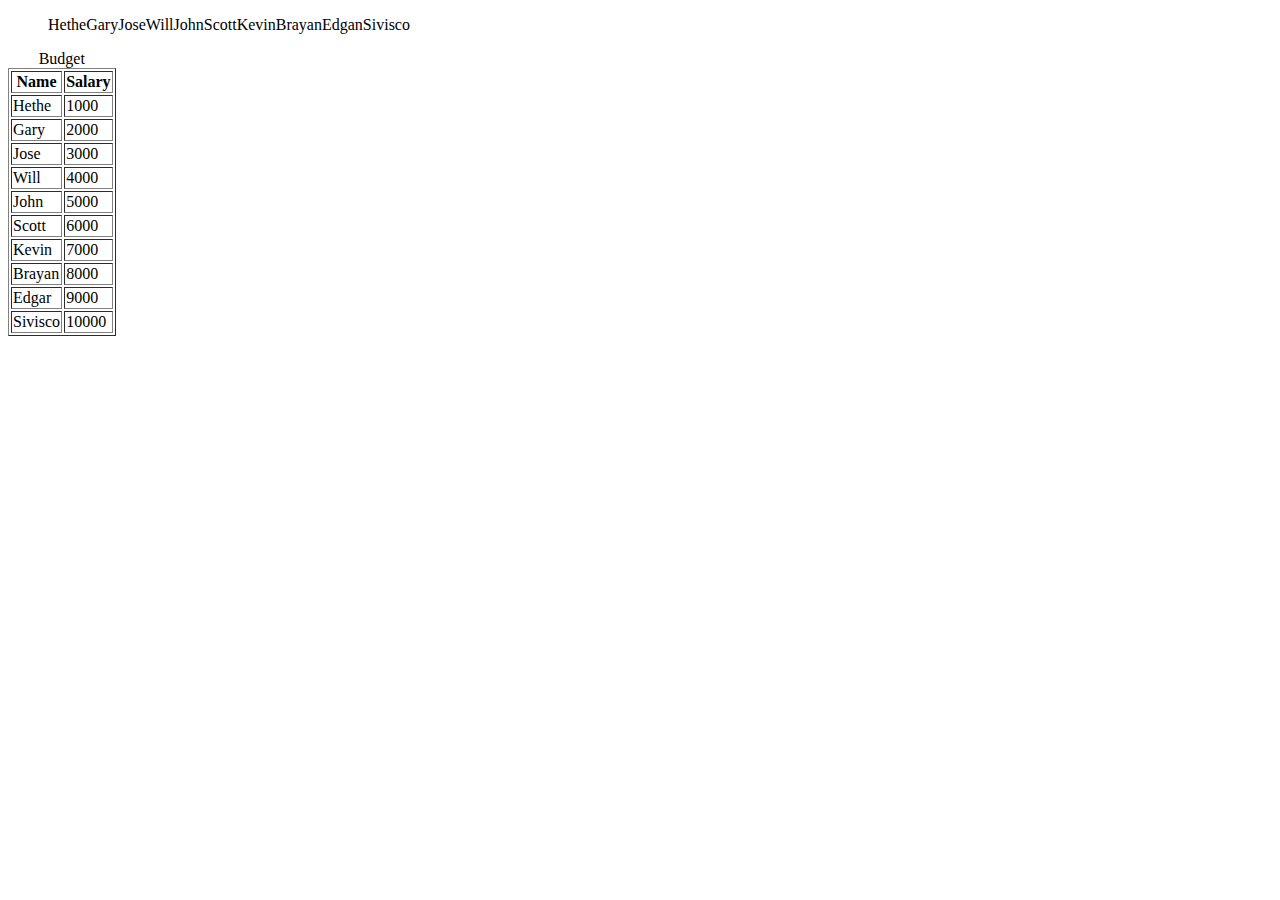
<file: index.html>
<!DOCTYPE html>
<html lang="en">
<head>
    <meta charset="UTF-8">
    <meta http-equiv="X-UA-Compatible" content="IE=edge">
    <meta name="viewport" content="width=device-width, initial-scale=1.0">
    <title>Document</title>
</head>
<body>
     
    <ul id="studentName"></ul>


    <table border="1px">
        <caption>Budget</caption>
        <thead>
            <tr>
                <th scope="col">Name</th>
                <th scope="col">Salary</th>
            </tr>
        </thead>
        <tbody id="displayUsers">
           
        </tbody>
    </table>
    
        
    
    <script src="scripts/practice.js"></script>
</body>
</html>
</file>
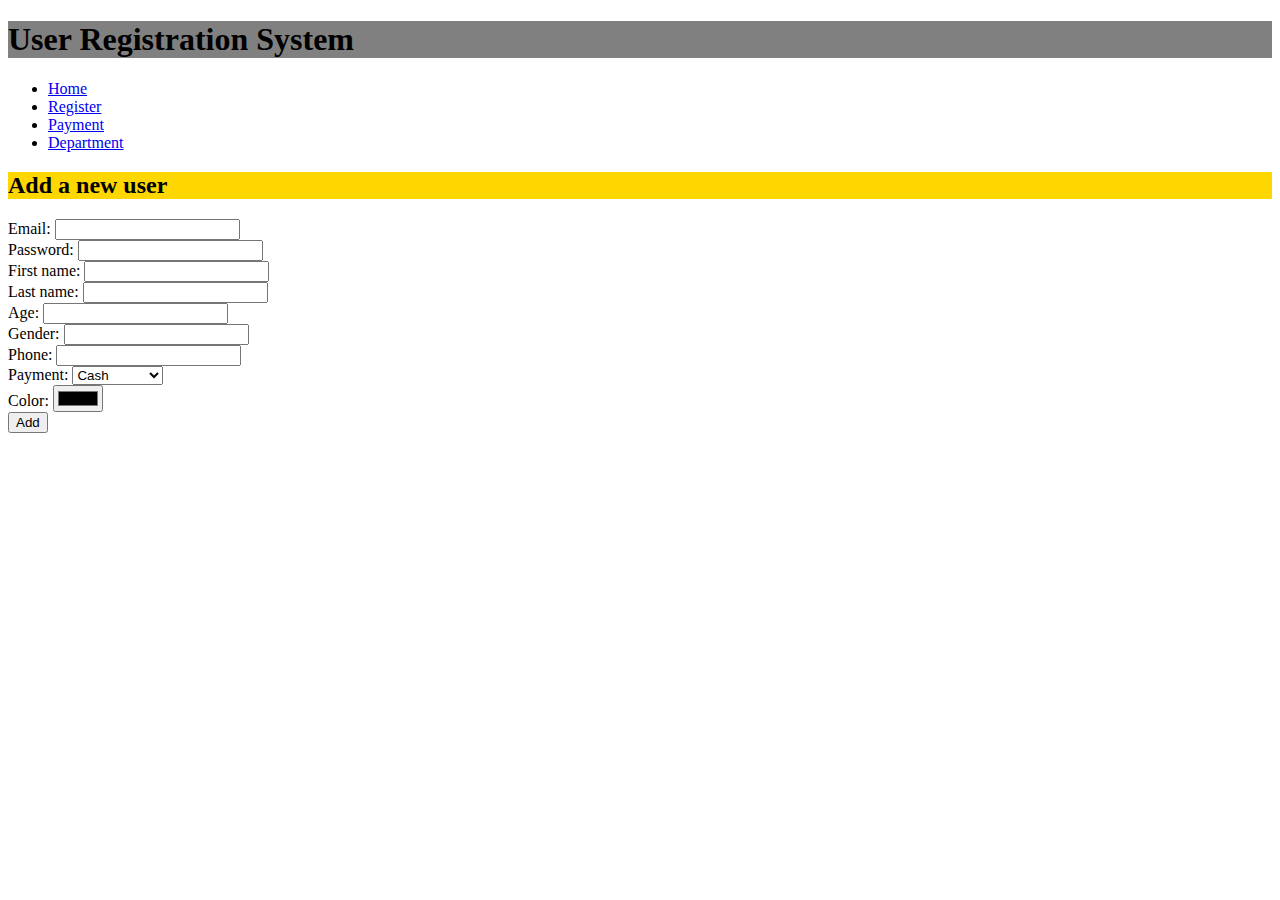
<file: register.html>
<!DOCTYPE html>
<html lang="en">
<head>
    <meta charset="UTF-8">
    <meta http-equiv="X-UA-Compatible" content="IE=edge">
    <meta name="viewport" content="width=device-width, initial-scale=1.0">
    <link rel="stylesheet" href="styles/mystyles.css">
    <title>Document</title>
</head>
<body>
    <header class="container">
        <h1 style="background-color:grey;">User Registration System</h1>
    </header>

    <ul class="nav justify-content-center container">
        <li class="nav-item">
          <a class="nav-link active" aria-current="page" href="#">Home</a>
        </li>
        <li class="nav-item">
          <a class="nav-link" href="#">Register</a>
        </li>
        <li class="nav-item">
          <a class="nav-link" href="#">Payment</a>
        </li>
        <li class="nav-item">
            <a class="nav-link" href="#">Department</a>
        </li>
      </ul>

    <div>
        <h2 style="background-color:gold;">Add a new user</h2>
        <!--firstname,lastname,age,gender,phone,payment,color-->
        
        <div>
            <label>Email: </label>
            <input type="text" id="txtEmail">
        </div>
        <div>
            <label>Password: </label>
            <input type="password" id="txtPassword">
        </div>
        <div>
            <label>First name: </label>
            <input type="text" id="txtFirstName">
        </div>
        <div>
            <label>Last name:</label>
            <input type="text" id="txtLastName">
        </div>
        <div>
            <label>Age: </label>
            <input type="number" id="txtAge">
        </div>
        <div>
            <label>Gender:</label>
            <input type="text" id="txtGender">
        </div>
        <div>
            <label>Phone:</label>
            <input type="tel" id="txtPhone">
        </div>
        <div>
            <label>Payment:</label>
            <select id="selPayment">
                <option value="cash">Cash</option>
                <option value="credit">Credit Card</option>
                <option value="paypal">Paypal</option>
            </select>
        </div>
        <div>
            <label>Color:</label>
            <input type="color" id="selColor">
        </div>

        <button id="btnAdd">Add</button>

    </div>

    <script src="https://code.jquery.com/jquery-3.6.3.min.js"></script>
    <script src="scripts/storeManager.js"></script>
    <script src="scripts/register.js"></script>
</body>
</html>
</file>
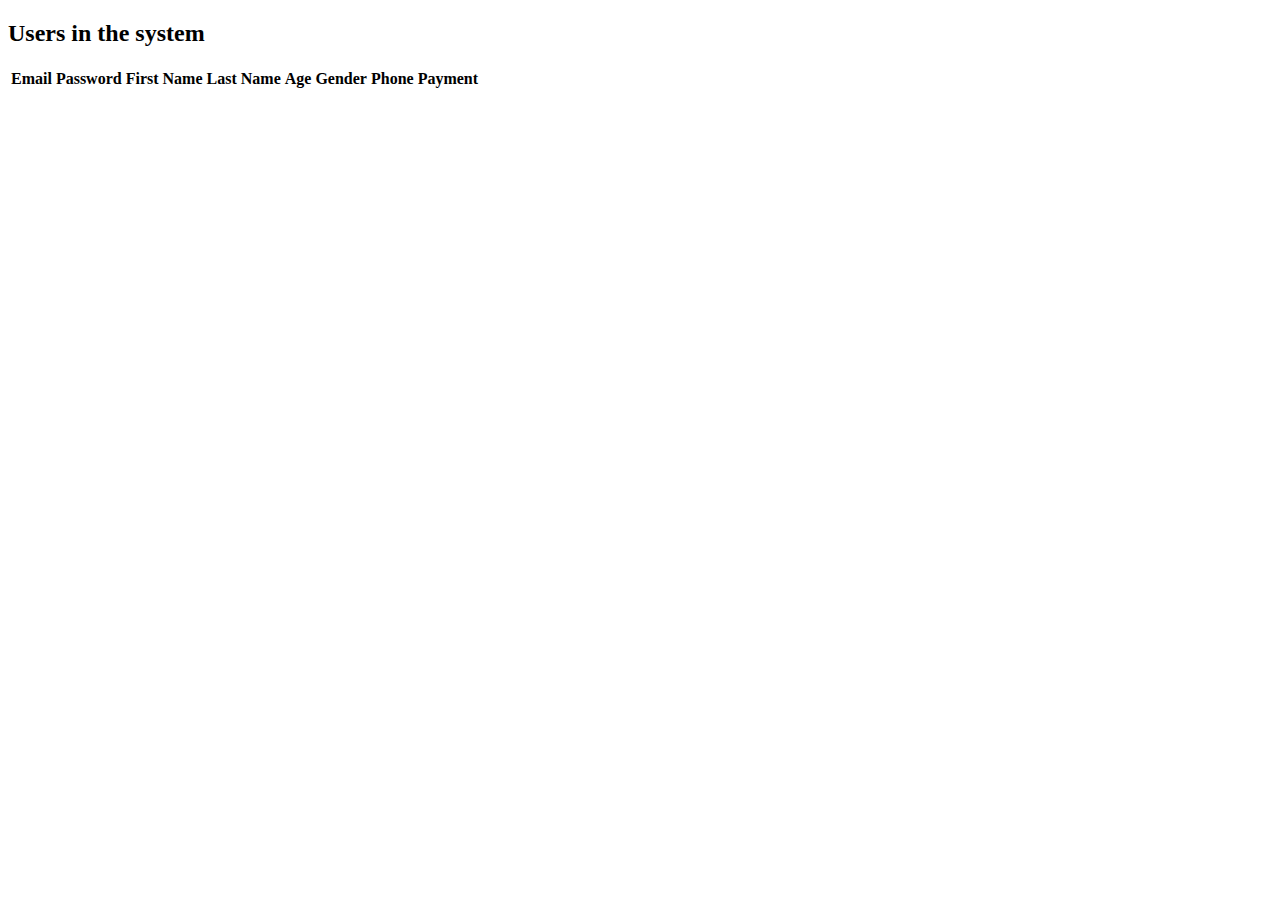
<file: users.html>
<!DOCTYPE html>
<html lang="en">
<head>
    <meta charset="UTF-8">
    <meta http-equiv="X-UA-Compatible" content="IE=edge">
    <meta name="viewport" content="width=device-width, initial-scale=1.0">
    <title>Document</title>
</head>
<body>
    <h2>Users in the system</h2>
    <table>
        <thead>
            <th>Email</th>
            <th>Password</th>
            <th>First Name</th>
            <th>Last Name</th>
            <th>Age</th>
            <th>Gender</th>
            <th>Phone</th>
            <th>Payment</th>
        </thead>
        <tbody id="users-table">

        </tbody>
    </table>


    <script src="https://code.jquery.com/jquery-3.6.3.min.js"></script>
    <script src="scripts/storeManager.js"></script>
    <script src="scripts/users.js"></script>
</body>
</html>
</file>
<file: styles/mystyles.css>
.alert-error{
    background-color: red;
    border: 1px;
}
</file>
